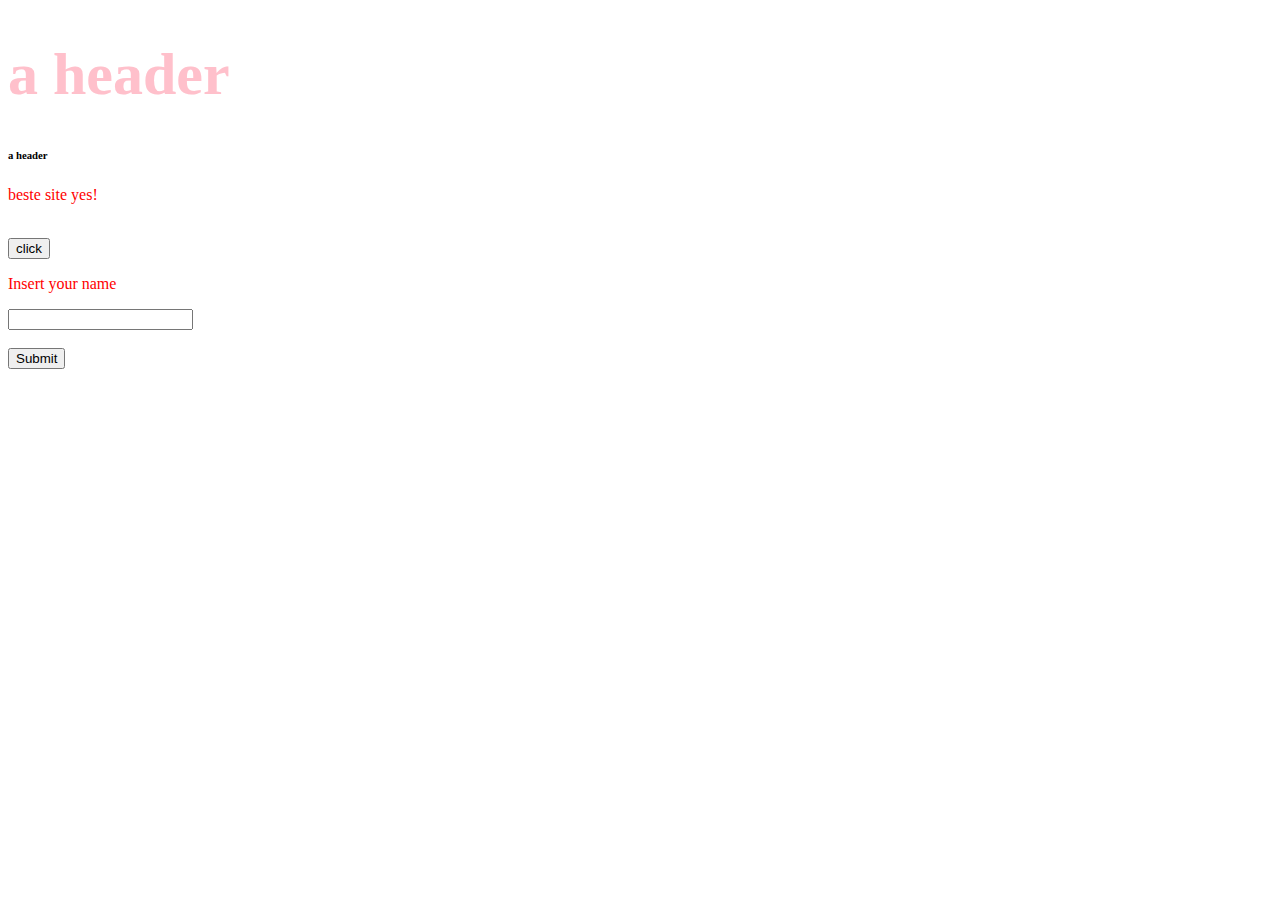
<file: index.html>
<!DOCTYPE html>

<html>

<head>

<title>very best site yes</title>

<link rel="stylesheet" href="cssdocument.css">
<script src="javascriptdocument.js"></script>

</head>

<body>

<h1 class="ibo">a header  </h1>

<h6 onclick = "alert('OOPS')">a header  </h6>

<p onmouseover ="this.innerHTML='because'"> beste site yes! </p>

 
<br>
<button> click </button>


<p>Insert your name</p>
<p id="empty">Empty!!!</p>
<input type="text" id="fname" name="fname"><br><br>

<button onclick="checkIfEmpty()"> Submit </button>








</body>


</html>
</file>
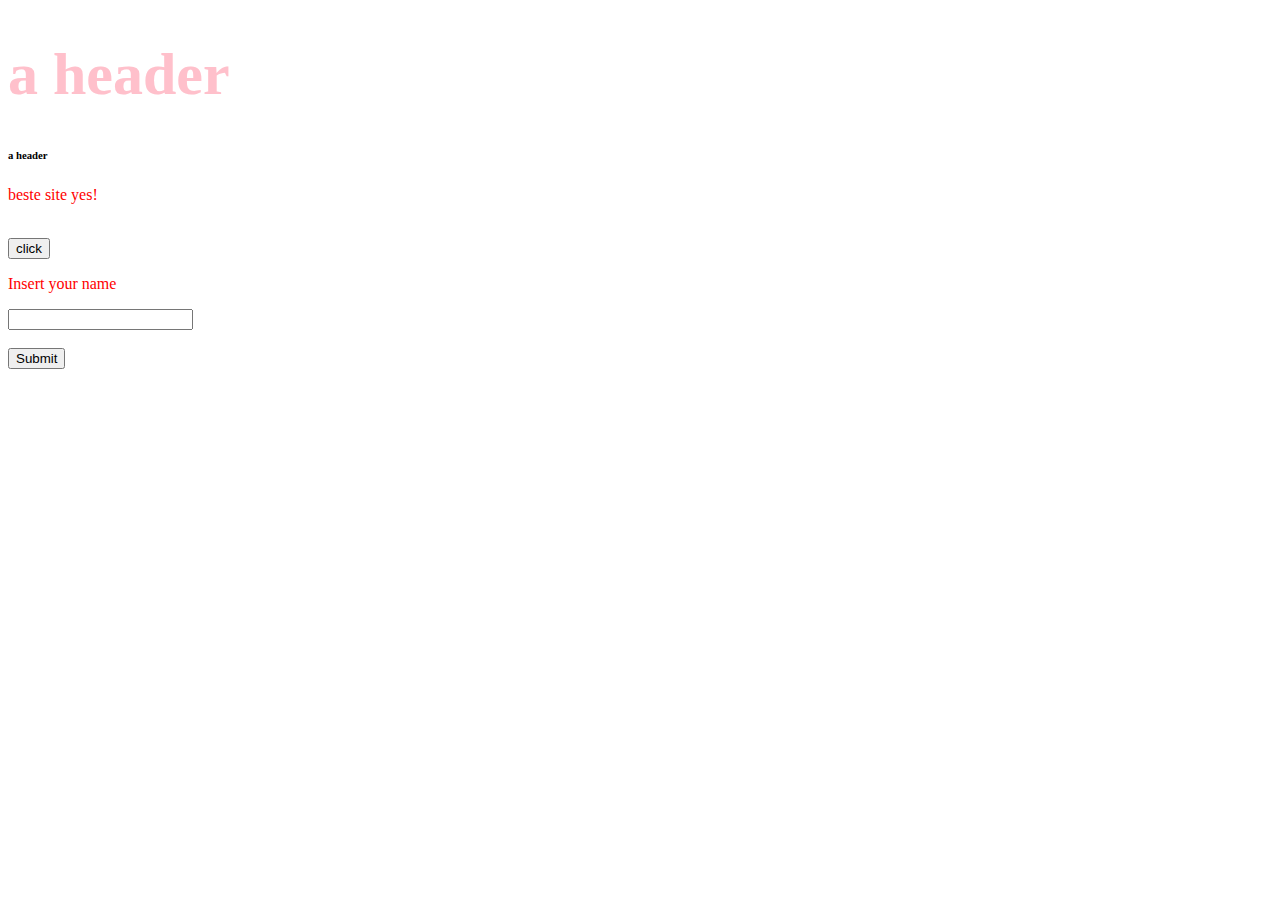
<file: htmldocument.html>
<!DOCTYPE html>

<html>

<head>

<title>very best site yes</title>

<link rel="stylesheet" href="cssdocument.css">
<script src="javascriptdocument.js"></script>

</head>

<body>

<h1 class="ibo">a header  </h1>

<h6 onclick = "alert('OOPS')">a header  </h6>

<p onmouseover ="this.innerHTML='because'"> beste site yes! </p>

 
<br>
<button> click </button>


<p>Insert your name</p>
<p id="empty">Empty!!!</p>
<input type="text" id="fname" name="fname"><br><br>

<button onclick="checkIfEmpty()"> Submit </button>








</body>


</html>
</file>
<file: cssdocument.css>
h1{
color: yellow;
}

p{
color: red;
}

#dries{

color: teal;

}

.ibo {

color: pink;
font-size: 60px;

}

body {

background-color: white;

      }

      h6{


      }

      .hasan{

      }

#empty{
display: none;
}
</file>
